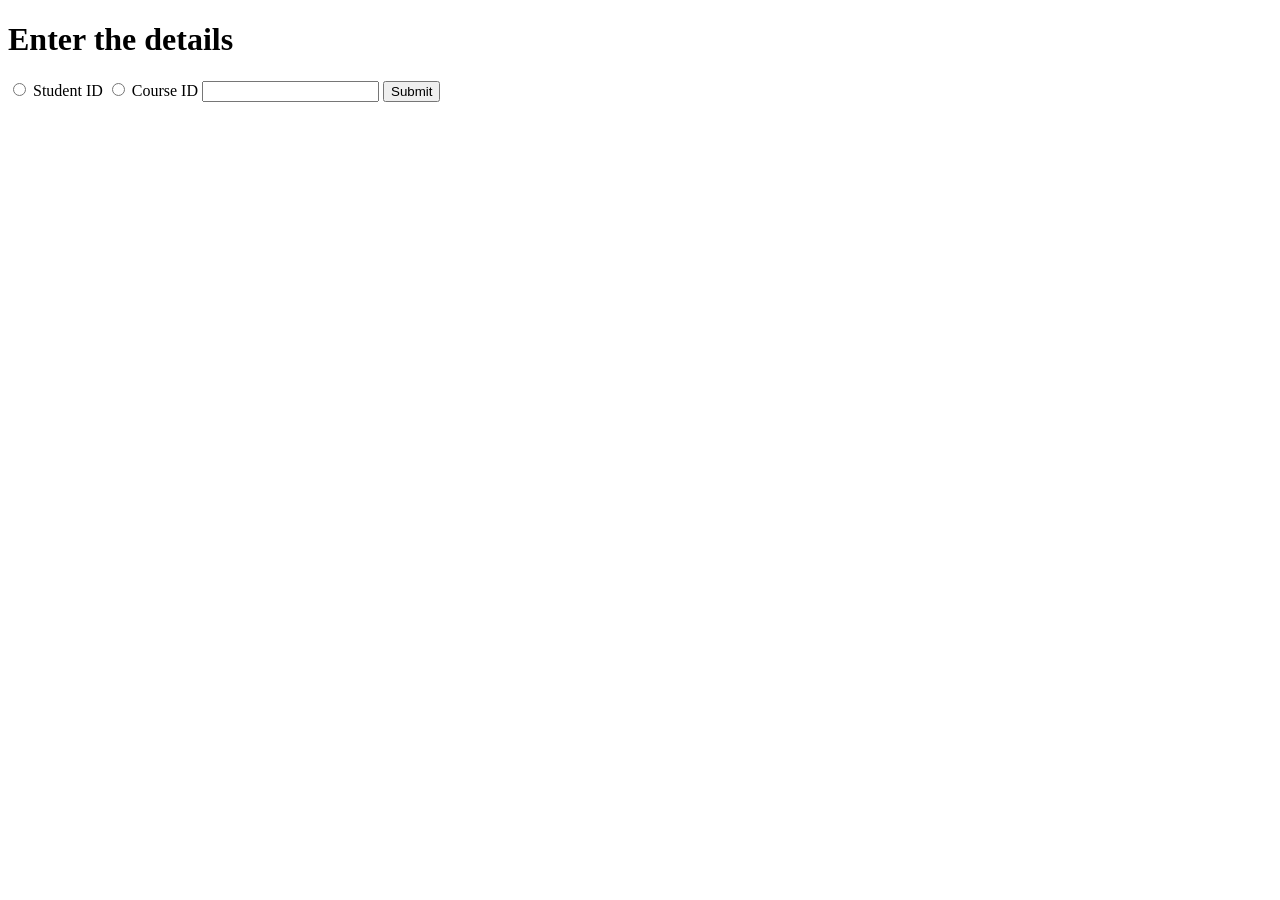
<file: MAD_1/23f2002971/templates/index.html>
<!DOCTYPE html>
<html lang="en">
<head>
    <meta charset="UTF-8">
    <meta name="viewport" content="width=device-width, initial-scale=1.0">
    <title>Enter Details</title>
</head>
<body>
    <div><h1>Enter the details</h1></div>
    <div>
        <form method="POST" action="/" id = "data-form">
            <input type="radio" name="ID" value="student_id" />
            <label>Student ID</label>
            <input type="radio" name="ID" value="course_id" />
            <label>Course ID</label>
            <input type="text" name="id_value" />
            <input type="submit" value="Submit" />
            </form>
    </div>
</body>
</html>
</file>
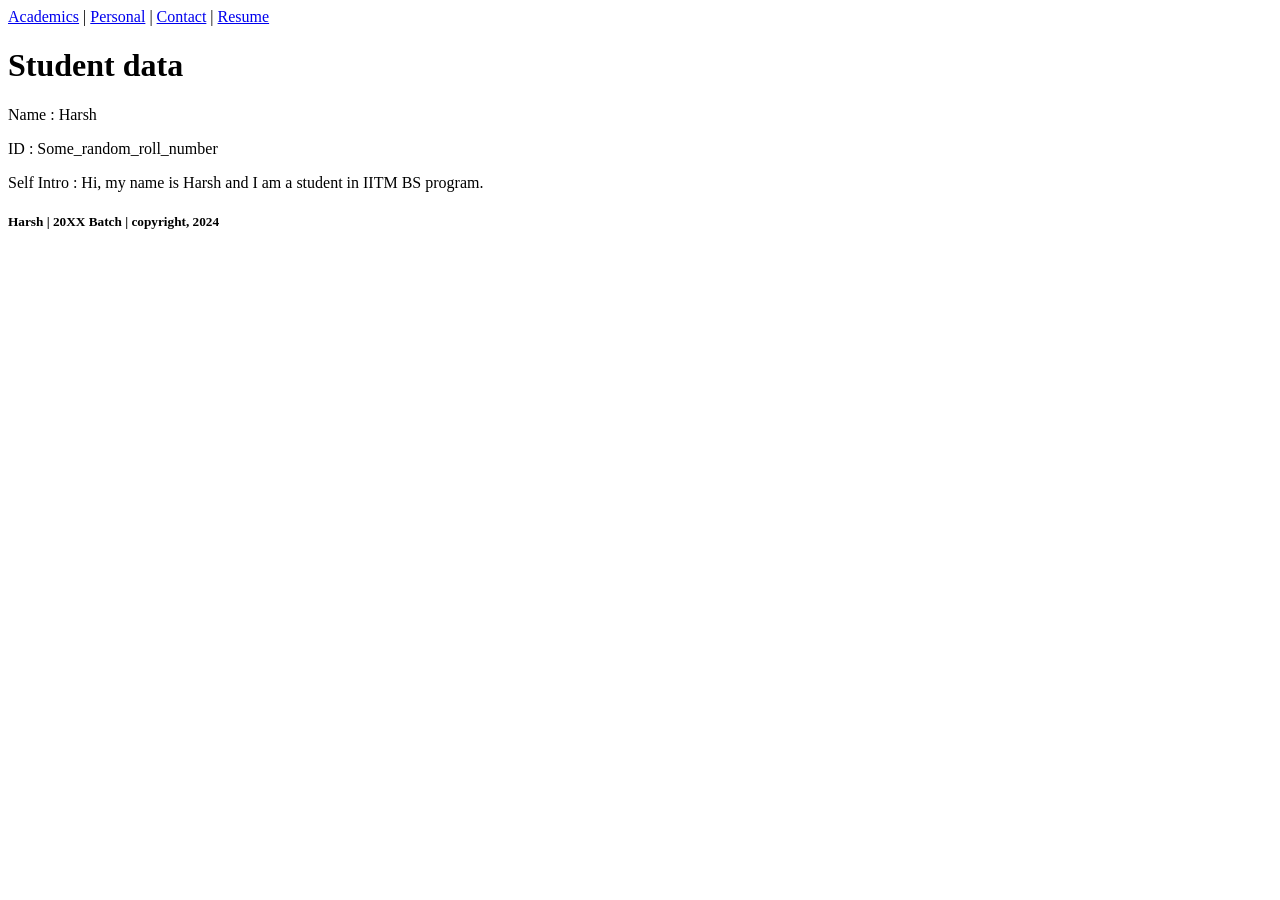
<file: MAD_1/Week 2/Assignment 1/index.html>
<!DOCTYPE html>
<html lang="en">
    <head>
        <meta charset="utf-8">
        <title>Home</title>
    </head>

    <body>
        <div>
            <a href="academics.html">Academics</a> | 
            <a href="personal.html">Personal</a> | 
            <a href="contact.html">Contact</a> | 
            <a href="resume.html">Resume</a>
        </div>

        <div>
            <h1>Student data</h1>
        </div>

        <div>
           <p>Name       : Harsh</p>
           <p>ID         : Some_random_roll_number</p>
           <p>Self Intro : Hi, my name is Harsh and I am a student in IITM BS program.</p>
        </div>
    </body>

    <footer>
        <h5>Harsh | 20XX Batch | copyright, 2024</h5>
    </footer>
</html>
</file>
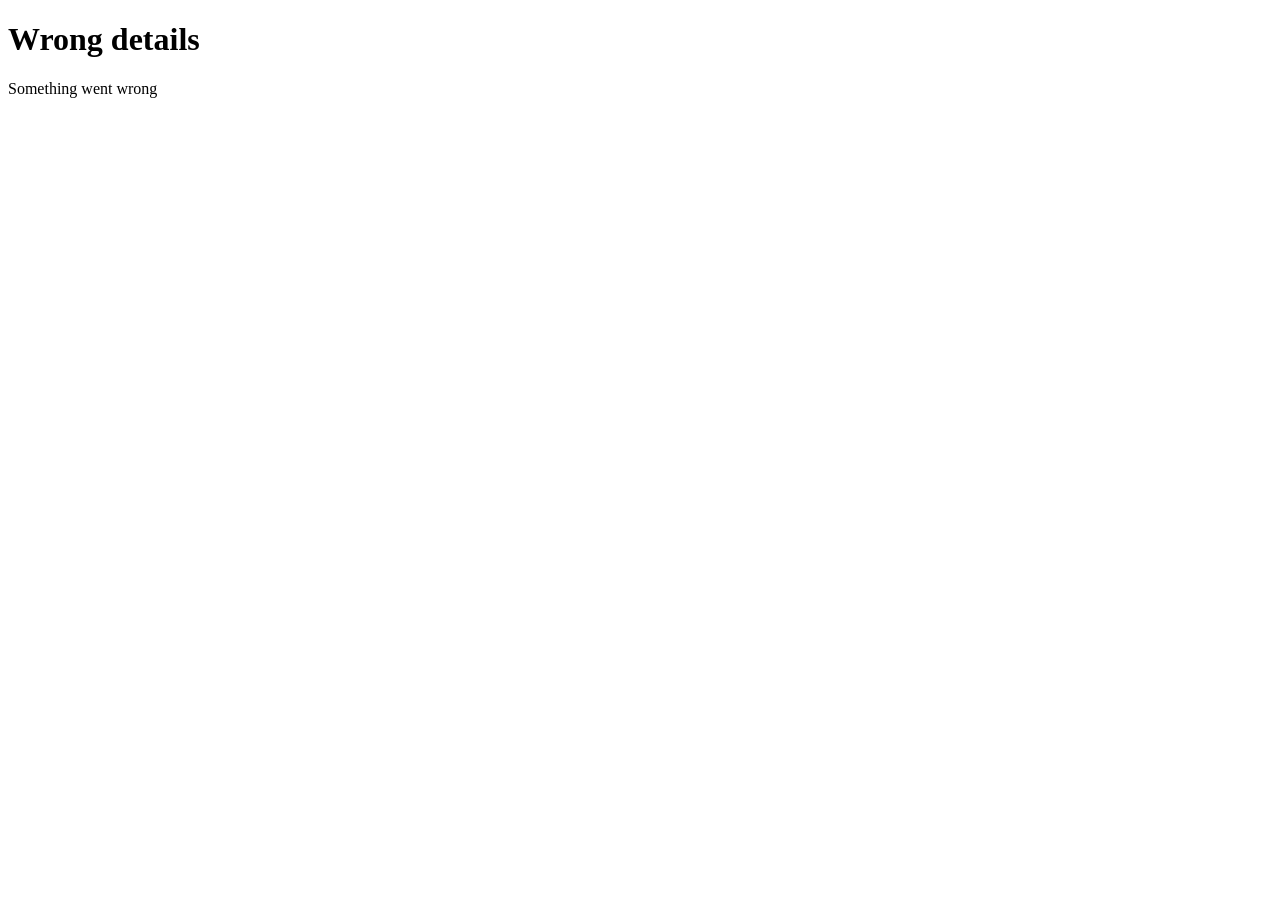
<file: MAD_1/Week 3/output.html>
<!DOCTYPE html>
            <html lang="en">
                <head>
                    <meta charset="UTF-8">
                    <title>Something went wrong</title>
                </head>
                <body>
                    <div><h1>Wrong details </h1></div>
                    <div><p>Something went wrong<p></div>
                </body>
                </html>
</file>
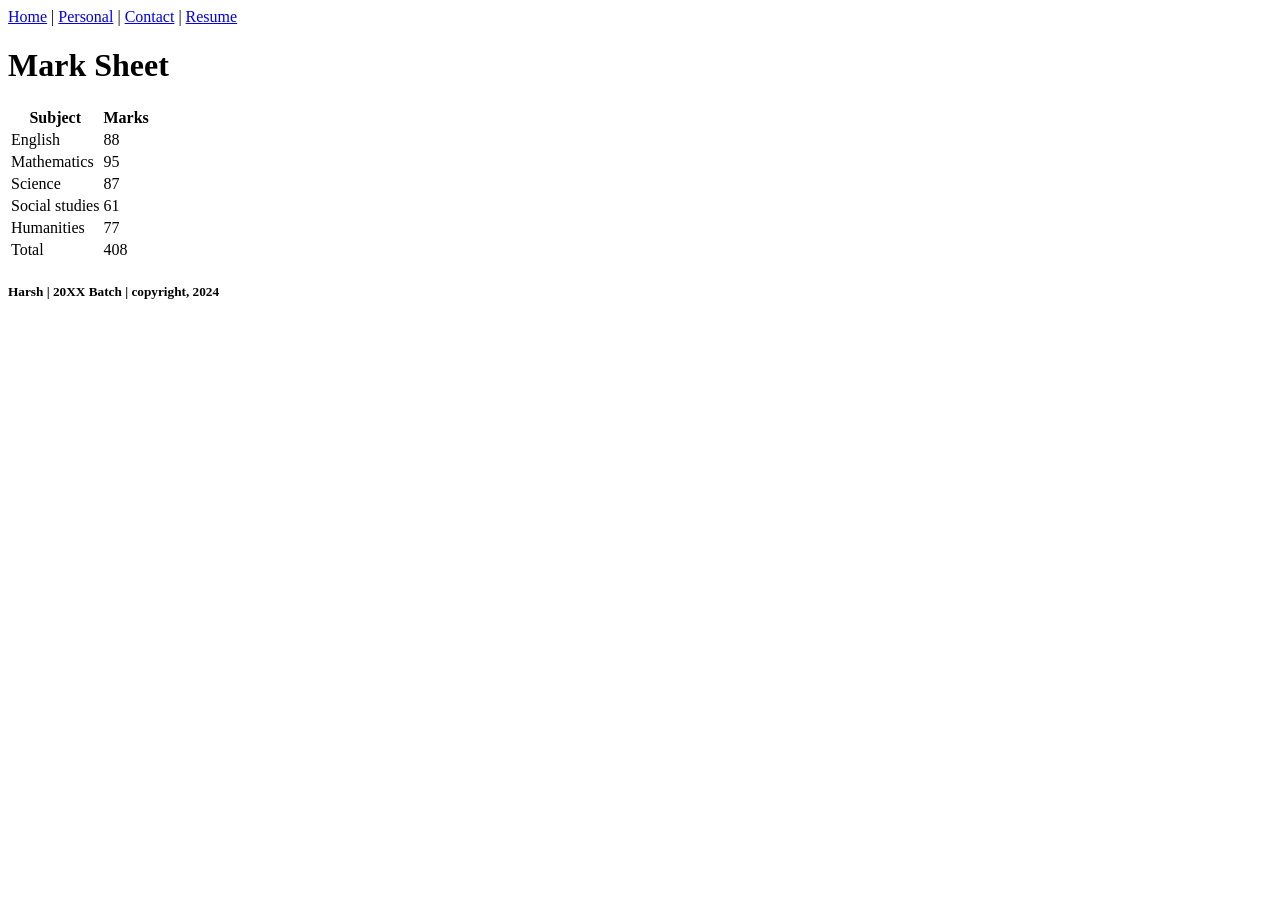
<file: MAD_1/Week 2/Assignment 1/academics.html>
<!DOCTYPE html>
<html lang="en">
    <head>
        <meta charset="utf-8">
        <title>Home</title>
    </head>

    <body>
        <div>
            <a href="index.html">Home</a> | 
            <a href="personal.html">Personal</a> | 
            <a href="contact.html">Contact</a> | 
            <a href="resume.html">Resume</a>
        </div>

        <div>
            <h1>Mark Sheet</h1>
        </div>
    
        <div>
            
            <table>
                <tr>
                    <th>Subject</th>
                    <th>Marks</th>
                </tr>

                <tr>
                    <td>English</td>
                    <td>88</td>
                </tr>
    
                <tr>
                    <td>Mathematics</td>
                    <td>95</td>
                </tr>
    
                <tr>
                    <td>Science</td>
                    <td>87</td>
                </tr>
    
                <tr>
                    <td>Social studies</td>
                    <td>61</td>
                </tr>
    
                <tr>
                    <td>Humanities</td>
                    <td>77</td>
                </tr>
    
                <tr>
                    <td>Total</td>
                    <td>408</td>
                </tr>
    
            </table>
        </div>

    </body>

    <footer>
        <h5>Harsh | 20XX Batch | copyright, 2024</h5>
    </footer>
</html>
</file>
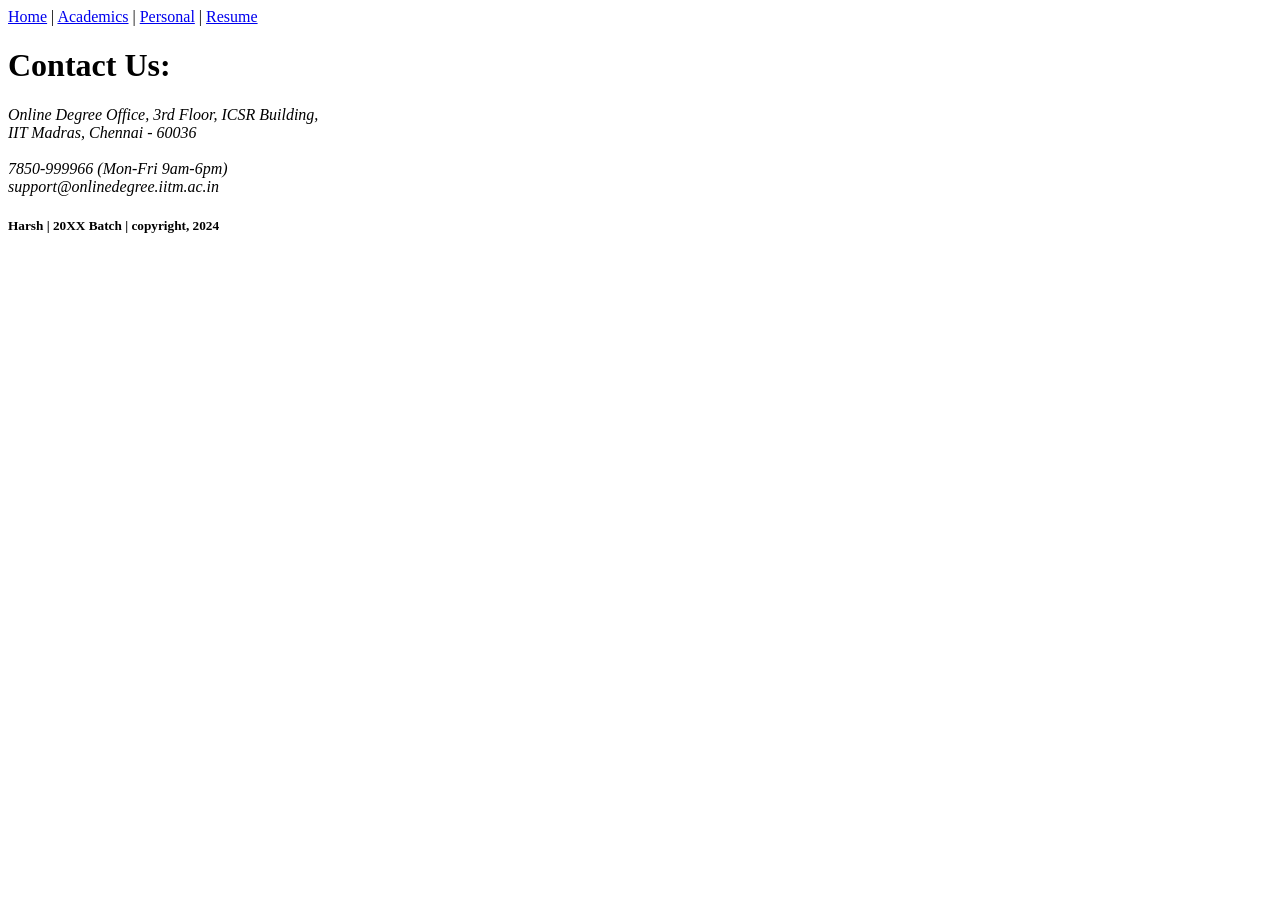
<file: MAD_1/Week 2/Assignment 1/contact.html>
<!DOCTYPE html>
<html lang="en">
    <head>
        <meta charset="utf-8">
        <title>Contact Us</title>
    </head>

    <body >
        <div>
            <a href="index.html">Home</a> | 
            <a href="academics.html">Academics</a> | 
            <a href="personal.html">Personal</a> | 
            <a href="resume.html">Resume</a>
        </div>

        <div><h1>Contact Us:</h1></div>
        <address>
            <div>
                Online Degree Office, 3rd Floor, ICSR Building,<br>
                IIT Madras, Chennai - 60036<br>
                <br>
                7850-999966 (Mon-Fri 9am-6pm)<br>
                support@onlinedegree.iitm.ac.in<br>
            </div>
        </address>
    </body>

    <footer>
        <h5>Harsh | 20XX Batch | copyright, 2024</h5>
    </footer>

</html>
</file>
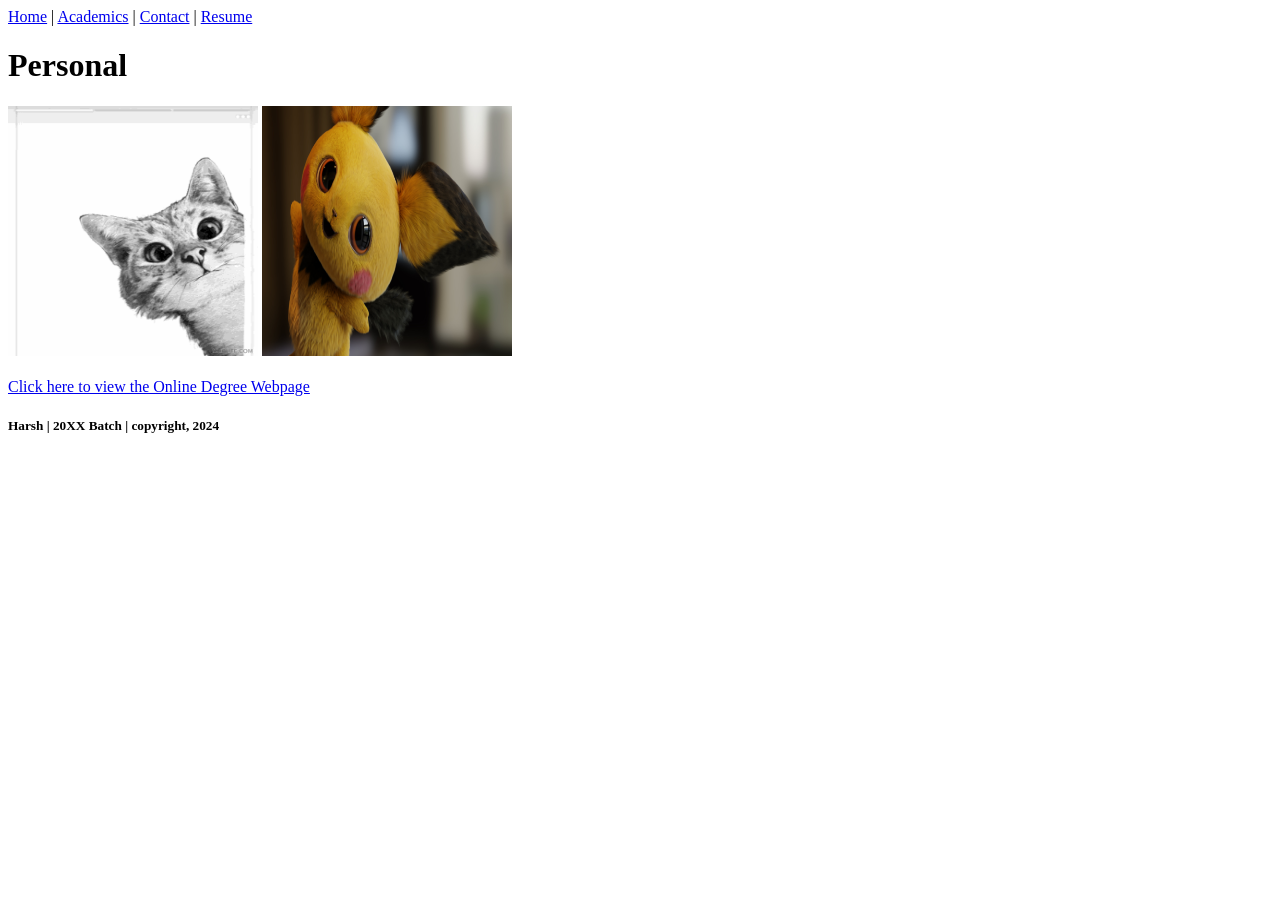
<file: MAD_1/Week 2/Assignment 1/personal.html>
<!DOCTYPE html>
<html lang="en">
    <head>
        <meta charset="utf-8">
        <title>Personal</title>
    </head>

    <body>
        <div>
            <a href="index.html">Home</a> | 
            <a href="academics.html">Academics</a> | 
            <a href="contact.html">Contact</a> | 
            <a href="resume.html">Resume</a>
        </div>
        
        <h1>Personal</h1>

        <div>
            <img src="Image1.png" width="250" height="250">
            <img src="Image2.jpg" width="250" height="250">
        </div>
        <br>
        <div>
            <a href="http://www.onlinedegree.iitm.ac.in">Click here to view the Online Degree Webpage</a>
        </div>
    </body>

    <footer>
        <h5>Harsh | 20XX Batch | copyright, 2024</h5>
    </footer>

</html>
</file>
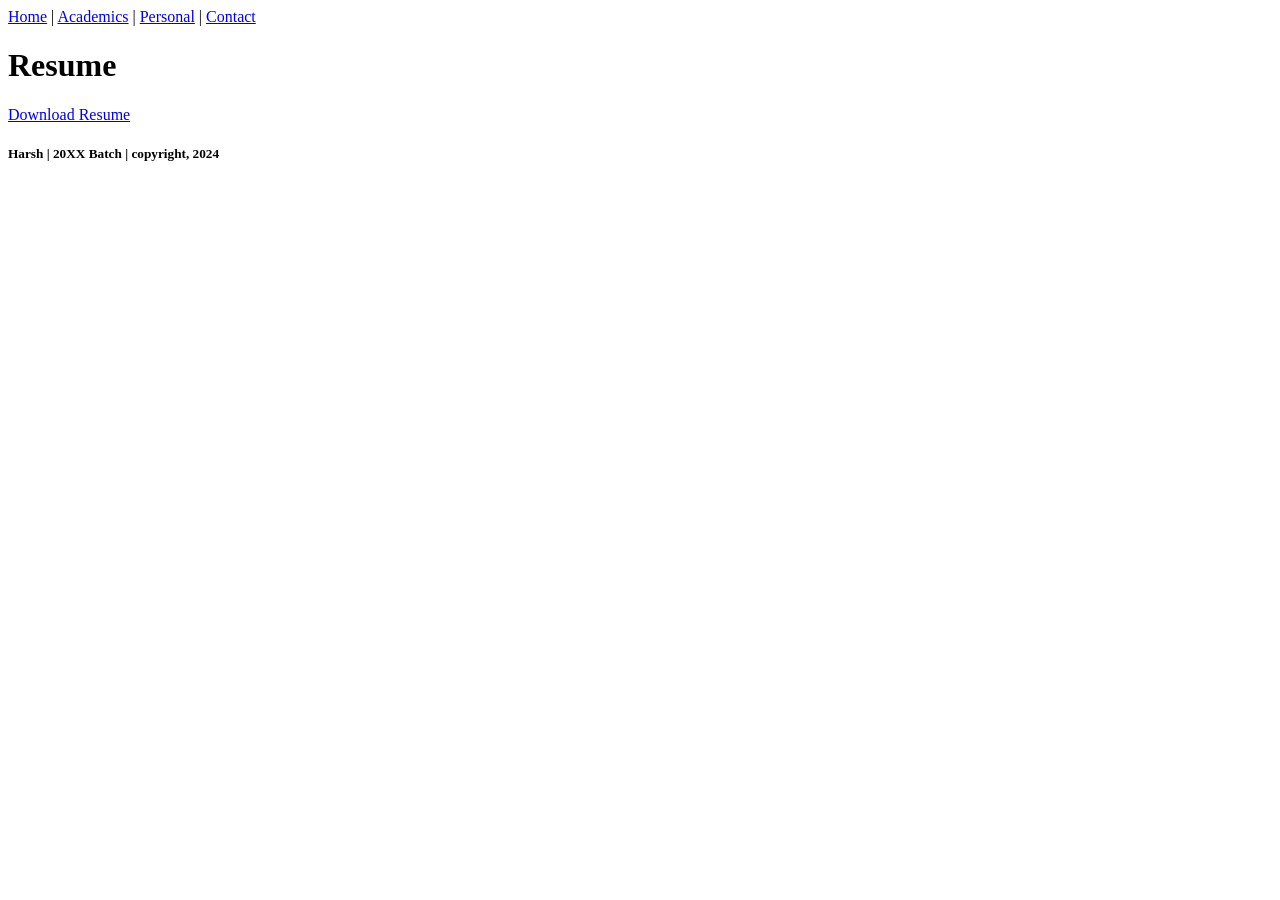
<file: MAD_1/Week 2/Assignment 1/resume.html>
<!DOCTYPE html>
<html lang="en">
    <head>
        <meta charset="utf-8">
        <title>Resume</title>
    </head>

    <body>
        <div>
            <a href="index.html">Home</a> | 
            <a href="academics.html">Academics</a> | 
            <a href="personal.html">Personal</a> | 
            <a href="contact.html">Contact</a>
        </div>

        <div><h1>Resume</h1></div>
        <div>
            <a href="Resume.txt" download="Resume.txt">Download Resume</a>
        </div>
    </body>

    <footer>
        <h5>Harsh | 20XX Batch | copyright, 2024</h5>
    </footer>

</html>
</file>
